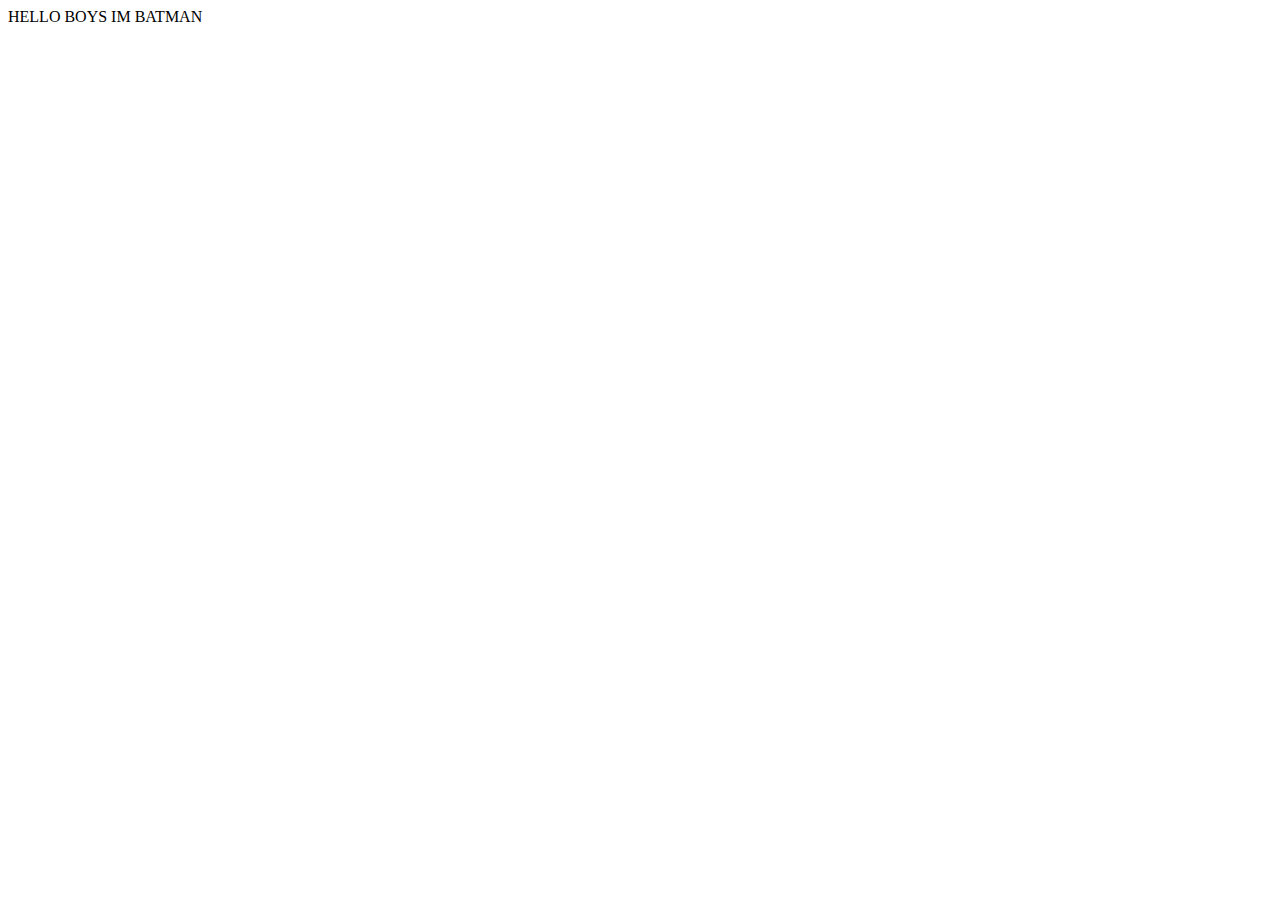
<file: index.html>
<!DOCTYPE html>
<html lang="en">
<head>
    <meta charset="UTF-8">
    <meta name="viewport" content="width=device-width, initial-scale=1.0">
    <title>Document</title>
</head>
<body>
     HELLO BOYS IM BATMAN
</body>
</html>
</file>
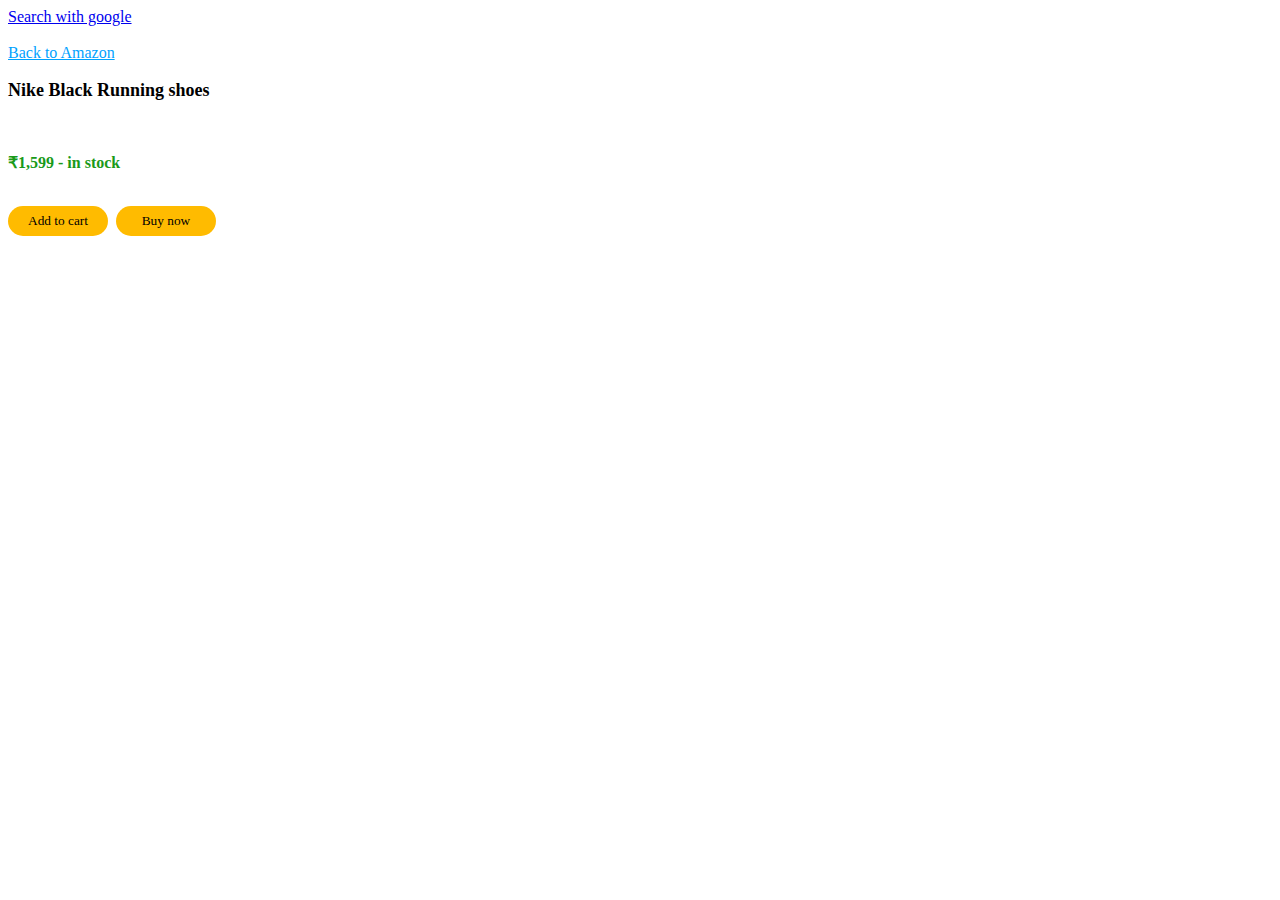
<file: 1b.html>
<html>
    
<title>1B Exercise</title>
<body>
<a href="https://www.google.com" target="_blank">Search with google</a>

<br>
<br>
<a class="back" href="https://www.amazon.in/">Back to Amazon</a>
<br>
<p class="product">Nike Black Running shoes</p>
<br>

<p class="cost">
    ₹1,599 - in stock
</p>

<br>
<style>
    .back{
        color:rgb(0, 162, 255);
    }
    .cost{
    font-family: Tahoma;
    color:rgb(25, 154, 25);
    font-weight: bold;
}
.product{
    font-weight:bolder;
    font-size:large;
}
.add{
    background-color: rgb(255, 187, 0);
    color: black;
    height:30px;
    width:100px;
    cursor: pointer;
    font-family: Tahoma;
    border-radius: 15px;
    border:none;
    margin-right: 2px;
    transition: opacity 0.15s;    
}
 .add:hover{
    background-color: rgb(227, 167, 0);

 }

 .add:active{
    opacity: 0.79;
 }

.buynow{
    background-color: rgb(255, 187, 0);
    color: black;
    height:30px;
    width:100px;
    cursor: pointer;
    font-family: Tahoma;
    border-radius: 15px;
    border:none;
    margin-left: 2px;
    transition: opacity 0.15s;    
}
 .buynow:hover{
    background-color: rgb(227, 167, 0);
 }
 .buynow:active{
    opacity: 0.79;

 }

</style>
</body>
<button class="add">
    Add to cart
</button>
<button class="buynow">Buy now </button>
</html>
</file>
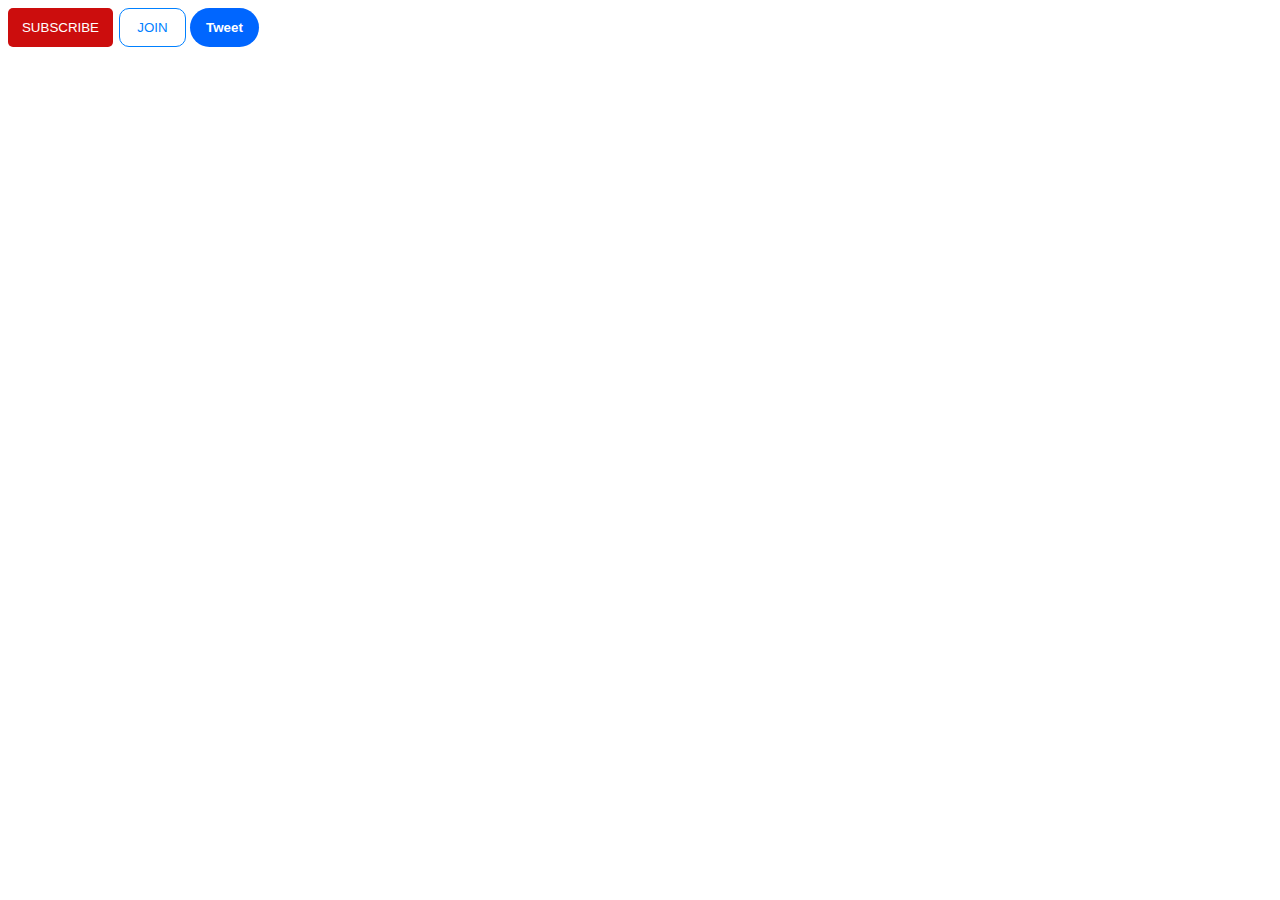
<file: buttonhovers2.html>
<!DOCTYPE html>
<html lang="en">
<head>
    <meta charset="UTF-8">
    <meta name="viewport" content="width=device-width, initial-scale=1.0">
    <title> THE BUTTONS  </title>
    
    <link rel="stylesheet" href="ALLbutton.css">
</head>
<body>
    
    <button class="Subscr16e">
        SUBSCRIBE
        </button>
    <button class="join">
         JOIN 
        </button>
    <button class="tweet">
        Tweet
    </button>
</body>
</html>
</file>
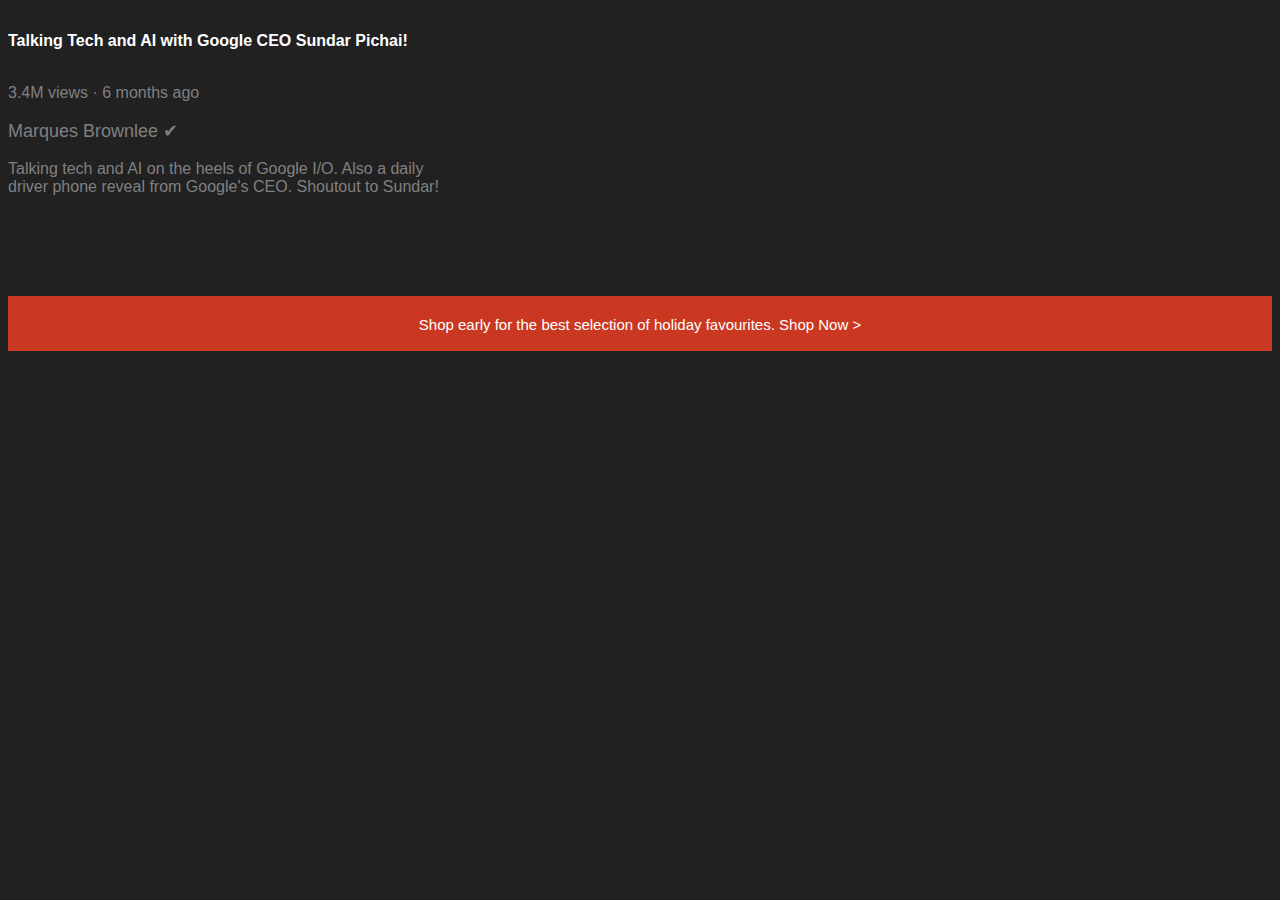
<file: texting.html>
<!DOCTYPE html>
<html>
<head>
    <link rel="stylesheet" href="texting.css">

    <!-- adding a new text font [use google font and paste the embed link here] -->
    <link rel="preconnect" href="https://fonts.googleapis.com">
    <link rel="preconnect" href="https://fonts.gstatic.com" crossorigin>
    <link href="https://fonts.googleapis.com/css2?family=Roboto:ital,wght@0,100;0,300;0,400;0,500;0,700;0,900;1,100;1,300;1,400;1,500;1,700;1,900&family=Tiro+Devanagari+Hindi:ital@0;1&display=swap" rel="stylesheet">


</head>
<title>Marques </title>
<body class="bg-black">
    
<p class="title">
    Talking Tech and AI with Google CEO Sundar Pichai!
</p>
<br>
<p class="info"> 
    3.4M views &#183; 6 months ago
</p>
<p class="channelname"> Marques Brownlee ✔</p>
<p class="descript"> 
    Talking tech and AI on the heels of Google I/O.
    Also a daily driver phone reveal from Google's CEO.
     Shoutout to Sundar!
    </p>
<p class="foot"> 
    Shop early for the best selection of holiday 
    favourites.
     <span class="shop">
        Shop Now >
    </span>
</p>


</body>
</html>
</file>
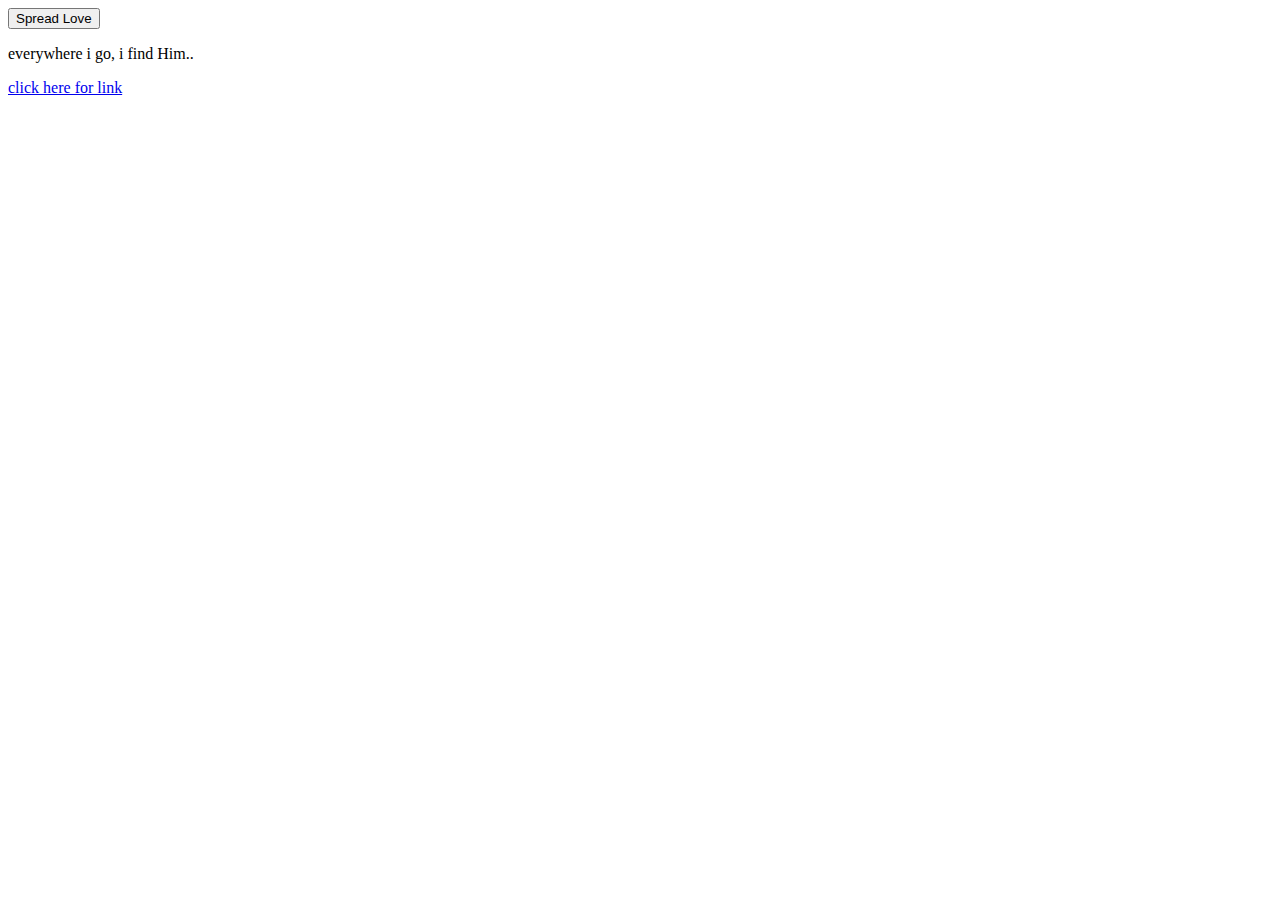
<file: website.html>
<!DOCTYPE html>
<html>
    <head>
        <title>
            for tab text
        </title>
    </head>
    <body>
        <button>Spread Love</button>
    <p>
        everywhere i go, i find Him..
        

    </p>
    
    <a href="https://www.holy-bhagavad-gita.org/index/hi" target="_blank">
        click here for link
    </a>
    </body>

</html>
</file>
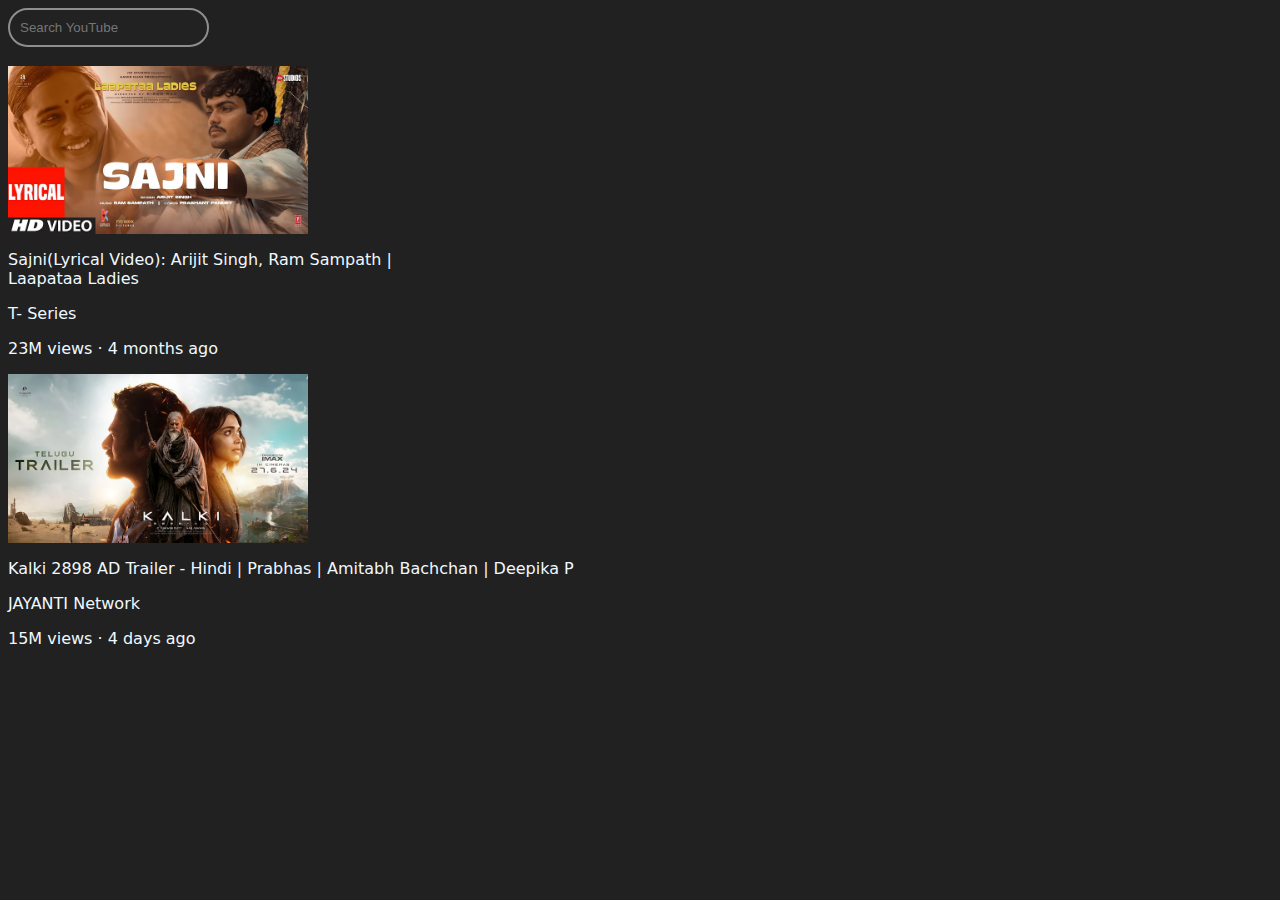
<file: youtube.html>
<!DOCTYPE html>
<html lang="en">
<head>
    <meta charset="UTF-8">
    <meta name="viewport" content="width=device-width, initial-scale=1.0">
    <title>YouTube - Broadcast yourself</title>
</head>
<style>
    .theme{
        background-color: #212121;
        color:aliceblue
        ;
        font-family: system-ui, 'Segoe UI', Roboto, Ubuntu, Cantarell, 'Open Sans', 'Helvetica Neue', sans-serif;
        font-weight:500
    }
    .video1{
        width: 300px;
        display: block;
        /* the object position determines the shape of image's fit with the aspect ratio  */
        /* contain to shrink until it fits the container */
    }
    .search-bar{
        background-color: #212221;
        color:aliceblue;
        /* margin: 10px 10px 10px 10px; */
        border-radius: 50px;
        border-color: rgb(141, 142, 143);
        border-width: 2px;
        border-style: solid;
        padding:10px 10px 10px 10px;
        display:block
    }
    .div1{
        display:inline-block;
    }
    .div2{
        /* display:inline-block; */
    }
</style>
<body class="theme">
     <!--SEARCH BAR-->
     <input class="search-bar" type="search" placeholder="Search YouTube">
     <br>
    <div class="div1">
        <img class="video1" src="thumbnails/hq720.webp">
        <p>
            Sajni(Lyrical Video): Arijit Singh, Ram Sampath |<br> Laapataa Ladies
        </p>
        <p class="video-author">
            T- Series 
        </p>
        <p class="video-stats">
            23M views &#183; 4 months ago
        </p>
    </div>
    <div class="div2">
        <img class="video1" src="thumbnails/Kalki.webp">
        <p class="video-title">
            Kalki 2898 AD Trailer - Hindi | Prabhas | Amitabh Bachchan | Deepika P
        </p>
        <p class="video-author">
            JAYANTI Network 
        </p>
        <p class="video-stats">
            15M views &#183; 4 days ago
        </p>
    </div>

</body>
</html>
</file>
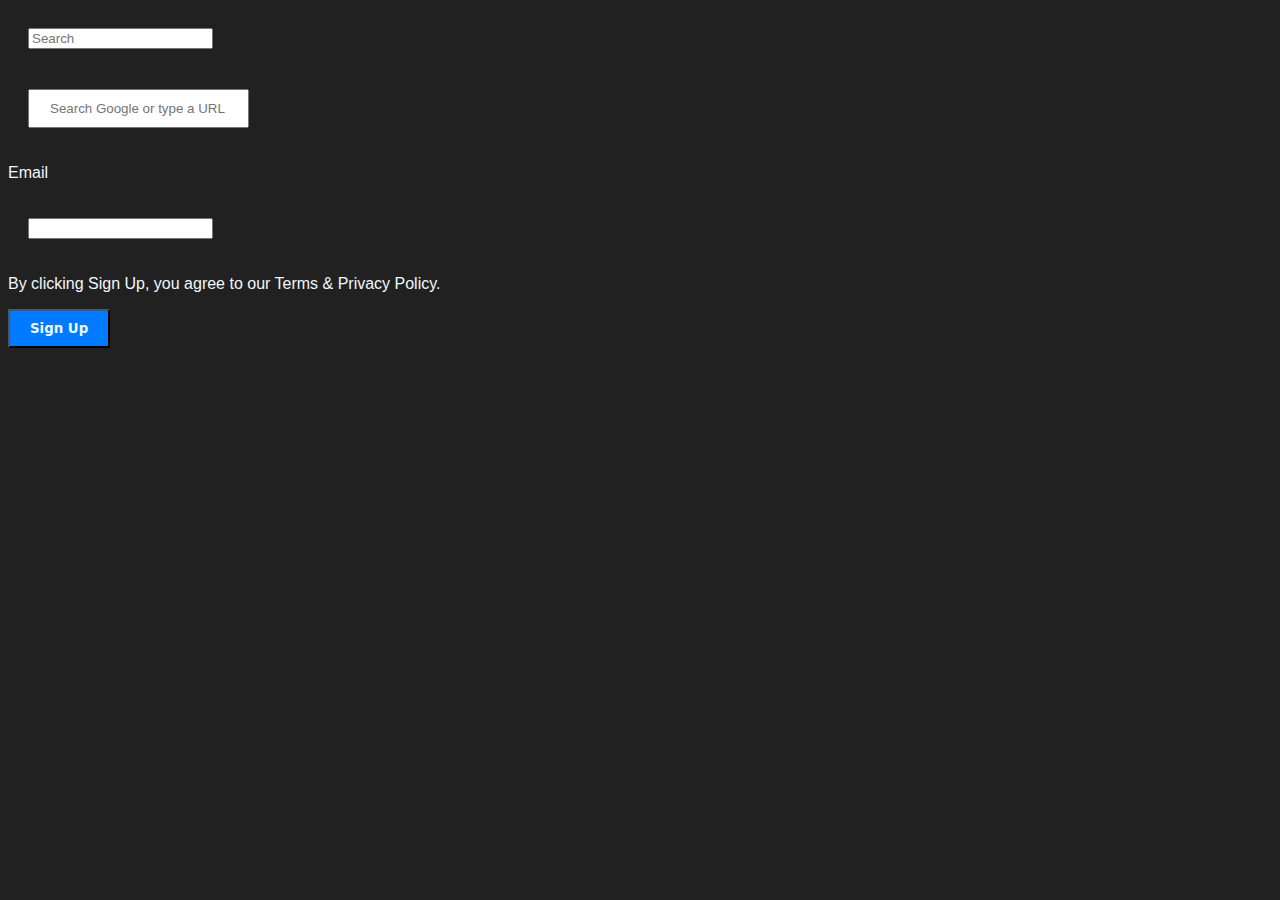
<file: exercises/E7.html>
<!DOCTYPE html>
<html lang="en">
<head>
    <meta charset="UTF-8">
    <meta name="viewport" content="width=device-width, initial-scale=1.0">
    <title>EXERCISE 7</title>

</head>
<style>
    .theme{
        background-color: #212121; 
        font-family: 'Segoe UI', Tahoma, Geneva, Verdana, sans-serif;
        color:aliceblue
    }
    .search-bar{
        margin: 20px 20px 20px 20px;
    }
    .google-search{
        margin: 20px 20px 20px 20px;
        padding: 10px 20px 10px 20px;
        text-align: left;

    }
    .linkedin{
        margin: 20px 20px 20px 20px;

    }
    .signup{
        background-color: rgb(0, 123, 255);
        color:aliceblue;
        font-family: system-ui, -apple-system, BlinkMacSystemFont, 'Segoe UI', Roboto, Oxygen, Ubuntu, Cantarell, 'Open Sans', 'Helvetica Neue', sans-serif;
        font-weight: bold;
        cursor: pointer;
        padding: 10px 20px 10px 20px
    }
    .TnC{
        cursor:pointer;
        
    }
    .TnC:hover{
        text-decoration:underline;
    }
</style>
<body class="theme">
    <input class="search-bar" type="text" placeholder="Search"><br>
    <input class="google-search" type="text" placeholder="Search Google or type a URL"><br>
    <p>Email</p>
    <input class="linkedin" type="email">
    <p>By clicking Sign Up, you agree to our <span class="TnC">Terms & Privacy Policy</span>. </p>
    <button class="signup">Sign Up</button>
</body>
</html>
</file>
<file: ALLbutton.css>
.Subscr16e {
    background-color: rgb(204, 13, 13);
    color: white;
    border: none;
    height:39px;
    width: 105px;
    border-radius:5px;
    cursor: pointer;
    margin-right: 2px;
    transition: opacity 1s;
    
}
.Subscr16e:hover{

opacity: 0.7;
}
.Subscr16e:active{
opacity:0.1;
}

.join{
    background-color: white;
    color: rgb(0, 128, 255);
    border-width:1.5px;
    border-style:solid;
    border-color:  rgb(0, 128, 255);
    height: 39px;
    width: 67px;
    cursor :pointer;
    border-radius:10px; 
    transition: background-color 1s, color 1s;
}
.join:hover{
background-color: rgb(0, 128, 255);
color:white;

}
.join:active{
opacity:0.7;

}
.tweet{
    background-color: rgb(0, 102, 255);
    color:white;
    border:none;
    height:39px;
    width:69px;
    border-radius:23.5px;
    cursor: pointer;
    margin-right:2px;
    font-weight:Bold;
    transition:box-shadow 0.15s;
    
}


.tweet:hover{
box-shadow:5px 7px 10px rgba(0, 23, 72, 0.2);

}
</file>
<file: texting.css>
/* for dark theme */
    .bg-black{
        background-color: #212121;
    }

    /* for the paragraph */
    p{
        font-family:Arial;
    }
    .title{
        color: white;
        font-weight:bolder;
        font-size:33;
        width:490px;
        line-height:50px;
        margin-bottom: 0%;
    }
    .info{
        color:grey;
        font-family:Arial;
        margin-top: 0%;

    }
    .channelname{
        font-family:Arial;
        color:grey;
        margin-top: top 0%;
        font-size:18px;

        
    }
    .descript{
        font-family:Arial;
        color:grey;
        font-size:16px;
        width:450px;
        margin-bottom:100px;
    }
    .foot{
        margin-bottom:40px;
        font-family:Arial;
        font-size:15px;
        background-color:rgb(202, 56, 33);
        color:white;
        padding-top:20px;
        text-align:center;
        padding-bottom:18px;

    }
    .shop{
        cursor:pointer;
    }
    .shop:hover{
        text-decoration: underline;
    }
</file>
